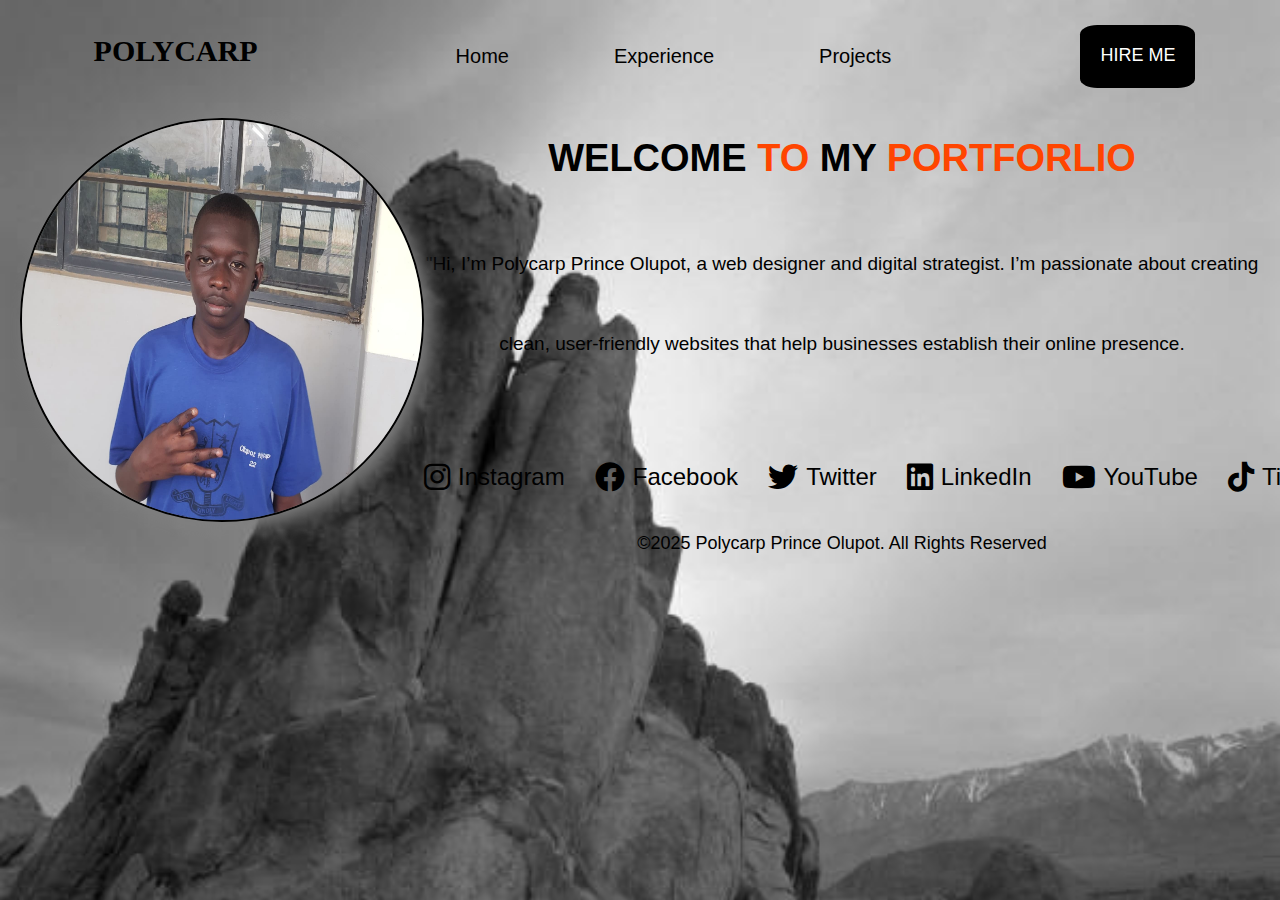
<file: index.html>
<!DOCTYPE html>
<html lang="en">
<head>
    <meta charset="UTF-8">
    <meta name="viewport" content="width=device-width, initial-scale=1.0">
    <link rel="stylesheet" href="https://cdnjs.cloudflare.com/ajax/libs/font-awesome/6.0.0-beta3/css/all.min.css">
    <link rel="stylesheet" href="style.css">
    <link rel="icon" href="moon.GIF">
    <title>POLYFOLIO</title>
</head>
<body>
    <section class="nav">
        <b><div class="logo">POLYCARP</div></b>
        <div class="nav-links">
            <a href="index.html">Home</a>
            <a href="xpe.html">Experience</a>
            <a href="projects.html">Projects</a>
        </div>
        <a href="hire.html" class="login">HIRE ME</a>
    </section>

    
    <section class="para" id="Home">
        <img src="pop poly.jpg" alt="pop poly">
        <h1>WELCOME <span style="color: orangered;">TO</span> MY <span style="color: orangered;">PORTFORLIO</span></h1>
        <P class="par"> "Hi, I’m Polycarp Prince Olupot, a web designer and digital strategist. I’m passionate about creating clean, user-friendly websites that help businesses establish their online presence.</P>
    </section>

    <footer class="bucket">
        <div class="social-media-icons">
            <a href="https://www.instagram.com" target="_blank" class="social-icon">
              <i class="fab fa-instagram"></i> Instagram
            </a>
            <a href="https://www.facebook.com" target="_blank" class="social-icon">
              <i class="fab fa-facebook"></i> Facebook
            </a>
            <a href="https://www.twitter.com" target="_blank" class="social-icon">
              <i class="fab fa-twitter"></i> Twitter
            </a>
            <a href="https://www.linkedin.com" target="_blank" class="social-icon">
              <i class="fab fa-linkedin"></i> LinkedIn
            </a>
            <a href="https://www.youtube.com" target="_blank" class="social-icon">
              <i class="fab fa-youtube"></i> YouTube
            </a>
            <a href="https://www.tiktok.com" target="_blank" class="social-icon">
              <i class="fab fa-tiktok"></i> TikTok
            </a>
          </div>
    <div class="copy">
    <p>&copy;2025 Polycarp Prince Olupot. All Rights Reserved</p>
    </div>
    </footer>
</body>
</html>
</file>
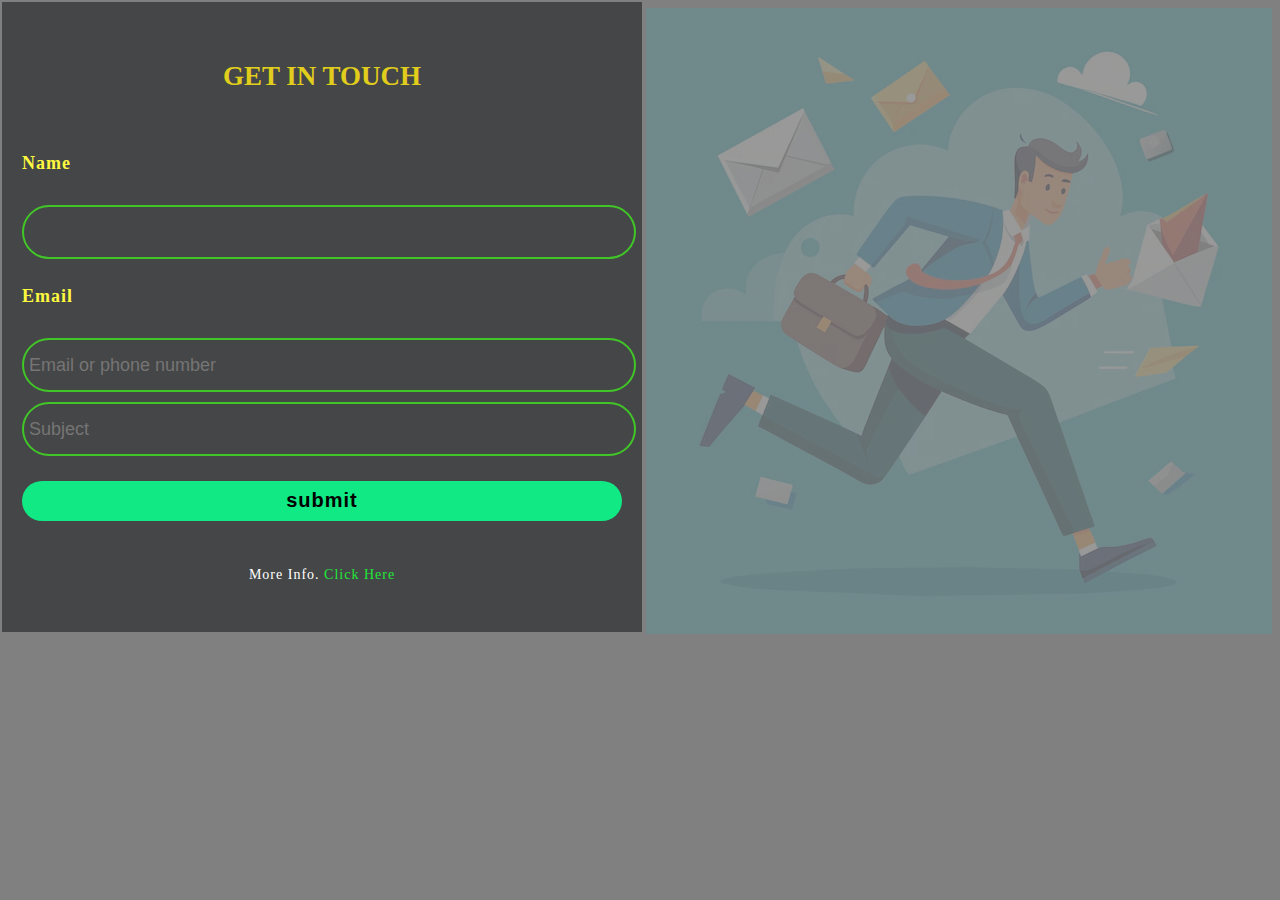
<file: hire.html>
<!DOCTYPE html>
<html lang="en">
<head>
    <meta charset="UTF-8">
    <meta name="viewport" content="width=device-width, initial-scale=1.0">
    <link rel="stylesheet" href="https://cdnjs.cloudflare.com/ajax/libs/font-awesome/6.0.0-beta3/css/all.min.css">
    <link rel="stylesheet" href="code.css">
    <link rel="icon" href="moon.GIF">
    <title>POLYFOLIO</title>
</head>
<body>
    <div class="image-container">
        <img src="mail.avif" alt="send" class="mail">
    </div>
    <div class="box">
        <div class="form">
            <h2>GET IN TOUCH</h2>
            <div class="input">
                <div class="inputbox">
                    <label for="">Name</label>
                    <input type="text" />
                </div>
                <div class="inputbox">
                    <label for="">Email</label>
                    <input type="text" placeholder="Email or phone number">
                </div>
                <div class="inputbox">
                    <input type="text" placeholder="Subject">
                </div>
                <div class="inputbox">
                    <input type="submit" name="" value="submit" />
                </div>
            </div>
            <p class="forgot">More Info. <a href="#">Click Here</a></p>
        </div>
    </div>
</body>
</html>
</file>
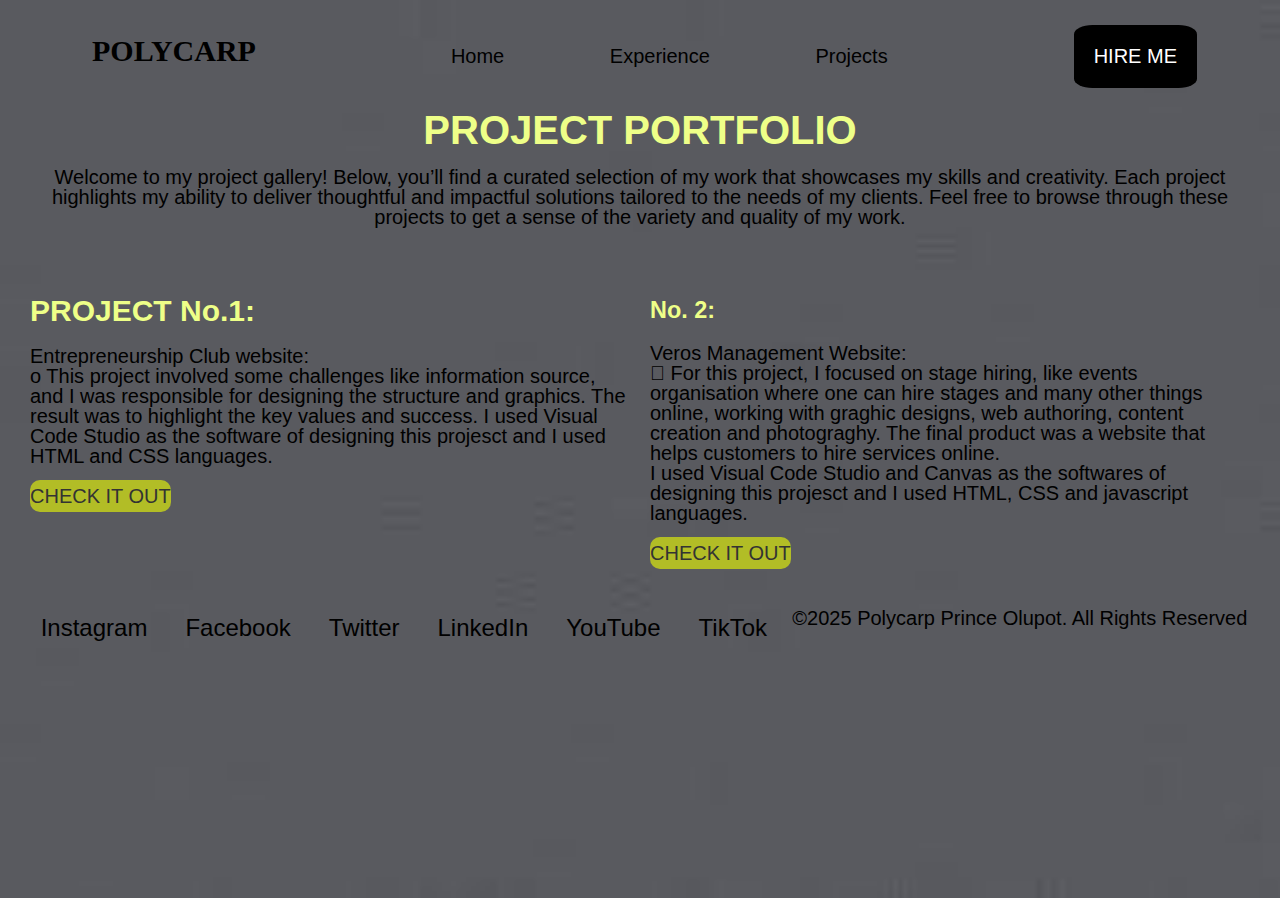
<file: projects.html>
<!DOCTYPE html>
<html lang="en">
<head>
    <meta charset="UTF-8">
    <meta name="viewport" content="width=device-width, initial-scale=1.0">
    <link rel="stylesheet" href="pro.css">
    <link rel="icon" href="moon.GIF">
    <title>POLYFOLIO</title>
</head>
<body>
    <section class="nav">
        <b><div class="logo">POLYCARP</div></b>
        <div class="nav-links">
            <a href="index.html">Home</a>
            <a href="xpe.html">Experience</a>
            <a href="projects.html">Projects</a>
        </div>
        <a href="hire.html" class="login">HIRE ME</a>
    </section>


    <section class="box">
        <h1>PROJECT PORTFOLIO</h1>
        <p>Welcome to my project gallery! Below, you’ll find a curated selection of my work that showcases my skills and creativity. Each project highlights my ability to deliver thoughtful and impactful solutions tailored to the needs of my clients. Feel free to browse through these projects to get a sense of the variety and quality of my work.</p>
        <div class="bucket">
        <div class="pro">
            <h2>PROJECT No.1:</h2>
            <p>Entrepreneurship Club website:
                <br> o	This project involved some challenges like information source, and I was responsible for designing the structure and graphics. The result was to highlight the key values and success. I used Visual Code Studio as the software of designing this projesct and I used HTML and CSS languages.
            </p>   
                <a href="entreprneurship club.html">CHECK IT OUT</a>             
        </div>
        <div class="exit">
            <h3>No. 2:</h3>
            <p>Veros Management Website:
                <br>  For this project, I focused on stage hiring, like events organisation where one can hire stages and many other things online, working with graghic designs, web authoring, content creation and photograghy. The final product was a website that helps customers to hire services online. <br>I used Visual Code Studio and Canvas as the softwares of designing this projesct and I used HTML, CSS and javascript languages.
            </p>
            <a href="veros.html">CHECK IT OUT</a>
        </div>
        </div>
    </section>

    <footer class="bucket">
        <div class="social-media-icons">
            <a href="https://www.instagram.com" target="_blank" class="social-icon">
              <i class="fab fa-instagram"></i> Instagram
            </a>
            <a href="https://www.facebook.com" target="_blank" class="social-icon">
              <i class="fab fa-facebook"></i> Facebook
            </a>
            <a href="https://www.twitter.com" target="_blank" class="social-icon">
              <i class="fab fa-twitter"></i> Twitter
            </a>
            <a href="https://www.linkedin.com" target="_blank" class="social-icon">
              <i class="fab fa-linkedin"></i> LinkedIn
            </a>
            <a href="https://www.youtube.com" target="_blank" class="social-icon">
              <i class="fab fa-youtube"></i> YouTube
            </a>
            <a href="https://www.tiktok.com" target="_blank" class="social-icon">
              <i class="fab fa-tiktok"></i> TikTok
            </a>
        </div>
        <div class="copy">
            <p>&copy;2025 Polycarp Prince Olupot. All Rights Reserved</p>
       </div>
    </footer>
</body>
</html>
</file>
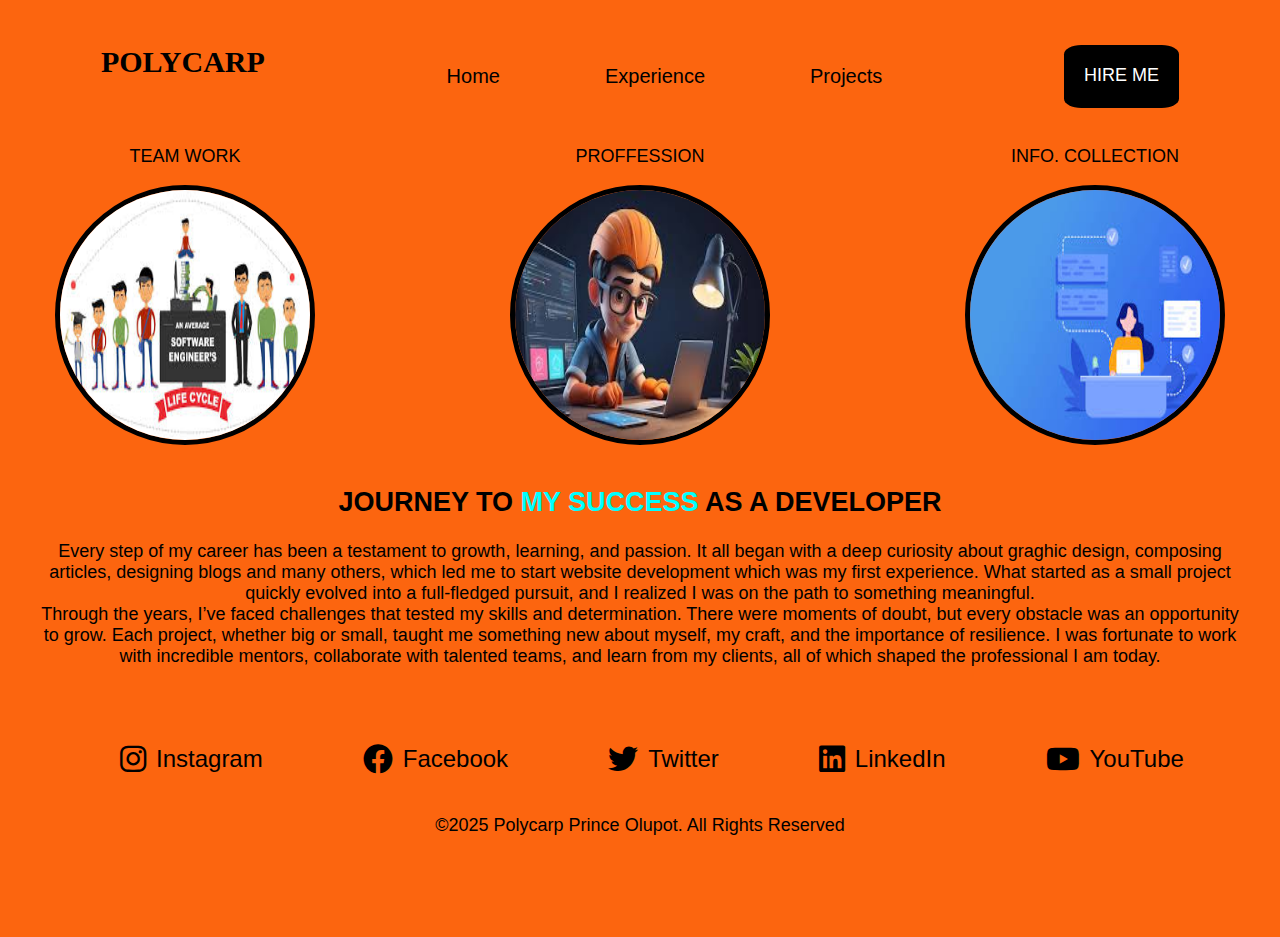
<file: xpe.html>
<!DOCTYPE html>
<html lang="en">
<head>
    <meta charset="UTF-8">
    <meta name="viewport" content="width=device-width, initial-scale=1.0">
    <link rel="stylesheet" href="https://cdnjs.cloudflare.com/ajax/libs/font-awesome/6.0.0-beta3/css/all.min.css">
    <link rel="stylesheet" href="styles.css">
    <title>POLYFOLIO</title>
    <link rel="icon" href="moon.GIF">
</head>
<body>
    <section class="nav">
        <b><div class="logo">POLYCARP</div></b>
        <div class="nav-links">
            <a href="index.html">Home</a>
            <a href="xpe.html">Experience</a>
            <a href="projects.html">Projects</a>
        </div>
        <a href="hire.html" class="login">HIRE ME</a>
    </section>

    
    <div class="image">
        <div class="btn">
            <p>TEAM WORK</p>
            <img src="dev.jfif" alt="dev">
        </div>
        <div class="btm">
            <p>PROFFESSION</p>
            <img src="develop.jfif" alt="develop">
        </div>
        <div class="pop">
            <p>INFO. COLLECTION</p>
            <img src="team.jfif" alt="team">
        </div>
    </div>


    <div class="container" id="Experience">
        <div class="box">
            <h2>JOURNEY TO <span style="color: aqua;">MY SUCCESS</span> AS A DEVELOPER</h2>
            <p>Every step of my career has been a testament to growth, learning, and passion. It all began with a deep curiosity about graghic design, composing articles, designing blogs and many others, which led me to start website development which was my first experience. What started as a small project quickly evolved into a full-fledged pursuit, and I realized I was on the path to something meaningful. <br> Through the years, I’ve faced challenges that tested my skills and determination. There were moments of doubt, but every obstacle was an opportunity to grow. Each project, whether big or small, taught me something new about myself, my craft, and the importance of resilience. I was fortunate to work with incredible mentors, collaborate with talented teams, and learn from my clients, all of which shaped the professional I am today.</p>
         </div>
    </div>

    <footer class="bucket">
        <div class="social-media-icons">
            <a href="https://www.instagram.com" target="_blank" class="social-icon">
              <i class="fab fa-instagram"></i> Instagram
            </a>
            <a href="https://www.facebook.com" target="_blank" class="social-icon">
              <i class="fab fa-facebook"></i> Facebook
            </a>
            <a href="https://www.twitter.com" target="_blank" class="social-icon">
              <i class="fab fa-twitter"></i> Twitter
            </a>
            <a href="https://www.linkedin.com" target="_blank" class="social-icon">
              <i class="fab fa-linkedin"></i> LinkedIn
            </a>
            <a href="https://www.youtube.com" target="_blank" class="social-icon">
              <i class="fab fa-youtube"></i> YouTube
            </a>
            <a href="https://www.tiktok.com" target="_blank" class="social-icon">
              <i class="fab fa-tiktok"></i> TikTok
            </a>
          </div>
    <div class="copy">
    <p>&copy;2025 Polycarp Prince Olupot. All Rights Reserved</p>
    </div>
    </footer>
</body>
</html>
</file>
<file: style.css>
body{
    background-image: url(image.JPG);
    background-position: initial;
    background-repeat: no-repeat;
    background-size: cover;
    color: black;
    margin: 10px;
    border: 5px;
    padding: 10px;
    content: icon;
    font-size: 18px;
    font-family: 'Gill Sans', 'Gill Sans MT', Calibri, 'Trebuchet MS', sans-serif;
}
.nav{
    padding: 5px;
    display: flex;
    justify-content: space-around;
}
.logo{
    padding: 9px;
    font-size: 30px;
    font-family: Cambria, Cochin, Georgia, Times, 'Times New Roman', serif;
}
.logo:hover{
    transition: 1s;
    color: white;
}
.nav-links{
    padding: 20px;
}
.nav-links a{
    text-decoration: none;
    justify-content: space-between;
    padding: 50px;
    font-size: 20px;
    color: black;
}
.nav-links a:hover{
    color: rgba(105, 105, 105, 0.61);
    transition: 1s;
}
.login{
    padding: 20px;
    border: 1px;
    border-radius: 15%;
    text-decoration: none;
    color: white;
    background-color: black;

}
.login:hover{
    color: black;
    background-color: whitesmoke;
    transition: 1.1s;
}
.para{
    text-align: center;
    font-size: 19px;
    line-height: 5rem;
}
.para img{
    height: 400px;
    width: 400px;
    border-radius: 50%;
    float: left;
    border: 2px solid black;
    filter: drop-shadow(8px 8px 10px gray);
}
.para h1{
    text-align: center;
    margin-left: 100px;
    border: 100px;
}
.para p{
    text-align: center;
}
.par{
    margin-left: 150px;
    border: 150px;
    padding-left: 150px;
}
.container{
    padding-top: 280px;
    text-align: center;
    padding: 20px;
}
.bucket{
    padding:30px 0px;
    text-align: center;
    line-height: 3rem;
}

  .social-media-icons {
    display: flex;
    gap: 30px;
    margin-top: 20px;
  }

  .social-icon {
    text-decoration: none;
    font-size: 24px;
    color: black;
    display: flex;
    align-items: center;
    gap: 8px;
  }

  .social-icon:hover {
    color: #0073e6; /* Change color on hover */
  }

  .social-icon i {
    font-size: 30px;
  }
</file>
<file: code.css>
body{
    background-color: gray;
    font-size: 18px;
    font-family: Cambria, Cochin, Georgia, Times, 'Times New Roman', serif;
    text-align: center;
    color: white;
 }
 .image-container{
    float: right;
    opacity: 20%;
 }
 .image-container:hover{
   opacity: 100%;
 }
 .send{
    width: 600px;
    height: 300px;
 }
 .form{
    padding: 20px;
    line-height: 4rem;
    position: absolute;
    inset: 2px;
    border-radius: 0px;
    width: 600px;
    height: 590px;
    z-index: 10;
    background: #454647;
 }
 .form h2{
   font-family: 'algerian';
   color: #ffe713da;
 }
 .form .input{
   text-align: center;
 }
 .form .input .inputbox label
 {
   display: block;
   color: #fef93f;
   margin-bottom: 5px;
   font-size: 18px;
   font-weight: 600;
   letter-spacing: 1px;
   text-align: left;
 }

 .form .input .inputbox input
 {
   position: relative;
   width: 100%;
   height: 40px;
   border: 2px solid #40e91ec9;
   outline: none;
   padding: 5px 5px;
   background: transparent;
   color: #ffffff;
   font-size: 18px;
   border-radius: 50px;
   transition: box-shadow 0.3s ease, border-color 0.3s ease;
 }
 .form .input .inputbox input:hover{
   border-color: #97f130;
   box-shadow: 0px 0px 10px 5px rgba(30, 233, 233, 0.452);
}

.form .input .inputbox input[type="submit"]
        {
            cursor: pointer;
            margin-top: 20px;
            letter-spacing: 1px;
            position: relative;
            width: 100%;
            height: 40px;
            border: none;
            outline: none;
            padding: 5px 15px;
            background: #10e984;
            color: #000000;
            font-size: 20px;
            font-weight: 800;
            border-radius: 50px;
            transition: box-shadow 0.3s ease, border-color 0.3s ease;
        }
        .form .input .inputbox input[type="submit"]:hover
        {
            background: linear-gradient(315deg, #ffbc02, #e96f1e);
        }
        .form .input .inputbox input[type="submit"]:active
        {
            color: rgb(255, 153, 1);
            background: #ffaf02;
        }
        .forgot{
            margin-top: 10px;
            color: #fff;
            font-size: 14px;
            letter-spacing: 1px;
        }
        .forgot a
        {
            color: #1fe83a;
            text-decoration: none;
        }
</file>
<file: pro.css>
body{
    background-image: url(charcoal.jfif);
    background-position: initial;
    background-repeat: no-repeat;
    background-size: cover;
    color: black;
    margin: 10px;
    border: 5px;
    padding: 10px;
    content: icon;
    font-size: 20px;
    font-family: 'Gill Sans', 'Gill Sans MT', Calibri, 'Trebuchet MS', sans-serif;
}
.nav{
    padding: 5px;
    display: flex;
    justify-content: space-around;
}
.logo{
    padding: 9px;
    font-size: 30px;
    font-family: Cambria, Cochin, Georgia, Times, 'Times New Roman', serif;
}
.logo:hover{
    transition: 1s;
    color: white;
}
.nav-links{
    padding: 20px;
}
.nav-links a{
    text-decoration: none;
    justify-content: space-between;
    padding: 50px;
    font-size: 20px;
    color: black;
}
.nav-links a:hover{
    color: rgba(105, 105, 105, 0.61);
    transition: 1s;
}
.login{
    padding: 20px;
    border: 1px;
    border-radius: 15%;
    text-decoration: none;
    color: white;
    background-color: black;

}
.login:hover{
    color: black;
    background-color: whitesmoke;
    transition: 1.1s;
}
.box{
    text-align: center;
    line-height: 20px;
}
.box h1{
    color: #ef8;
}
.bucket{
    display: flex;
    padding: 20px;
    justify-content: space-around;
}
.pro{
    width: 600px;
    height: 250px;
    text-align: left;
}
.pro h2{
    color: #ef8;
    text-overflow: clip;
}
.pro a{
    text-decoration: none;
    background: #ef09;
    color: #333;
    border-radius: 10px;
    padding: 5px 0;
}
.pro a:hover{
    transition: box-shadow 0.3s ease, border-color 0.3s ease;
    background: linear-gradient(315deg, #c8ff02, #e9a21e);
}
.exit{
    width: 600px;
    height: 250px;
    text-align: left;
}
.exit h3{
    color: #ef8;
    text-overflow: clip;
}
.exit a{
    text-decoration: none;
    background: #ef09;
    color: #333;
    border-radius: 10px;
    padding: 5px 0;
}
.exit a:hover{
    transition: box-shadow 0.3s ease, border-color 0.3s ease;
    background: linear-gradient(315deg, #c8ff02, #e9a21e);
}
.bucket{
    padding:30px 0px;
    text-align: center;
} 
  .social-media-icons {
    display: flex;
    gap: 30px;
    margin-top: 20px;
  }

  .social-icon {
    text-decoration: none;
    font-size: 24px;
    color: black;
    display: flex;
    align-items: center;
    gap: 8px;
  }

  .social-icon:hover {
    color: #0073e6; /* Change color on hover */
  }

  .social-icon i {
    font-size: 30px;
  }
  ::-webkit-scrollbar{
    width: 15px;
    height: 15px;
}
::-webkit-scrollbar-track{
    background-color: white;
    border-radius: 10px;
}
::-webkit-scrollbar-thumb{
    background-color: black;
    border-radius: 10px;
}
::-webkit-scrollbar-thumb:hover{
    background-color: darkgray;
}
::-webkit-scrollbar-button{
    display: none;
}
</file>
<file: styles.css>
body{
    background-color: rgba(252, 99, 11, 0.986);
    background-position: center;
    background-repeat: no-repeat;
    background-size: cover;
    color: black;
    margin: 20px;
    padding: 20px;
    content: icon;
    font-size: 18px;
    font-family: 'Gill Sans', 'Gill Sans MT', Calibri, 'Trebuchet MS', sans-serif;
    text-align: center;
}
.nav{
    padding: 5px;
    display: flex;
    justify-content: space-around;
}
.logo{
    padding: 0px;
    font-size: 30px;
    font-family: Cambria, Cochin, Georgia, Times, 'Times New Roman', serif;
}
.logo:hover{
    transition: 1s;
    color: white;
}
.nav-links{
    padding: 20px;
}
.nav-links a{
    text-decoration: none;
    justify-content: space-between;
    padding: 50px;
    font-size: 20px;
    color: black;
}
.nav-links a:hover{
    color: rgba(105, 105, 105, 0.61);
    transition: 1s;
}
.login{
    padding: 20px;
    border: 1px;
    border-radius: 15%;
    text-decoration: none;
    color: white;
    background-color: black;

}
.login:hover{
    color: black;
    background-color: whitesmoke;
    transition: 1.1s;
}
.image{
    padding: 15px;
    display: flex;
    justify-content: space-between;
}
.btn img{
    width: 250px;
    height: 250px;
    border: 5px solid black;
    border-radius: 100%;
}
.btn{
    position: relative;
    animation-name: example;
    animation-duration: 4s;
    animation-delay: 2s;
}
@keyframes example{
    0% {left: 0px; top: 0px;}
    25% {left: 200px; top: 0px;}
    50% {left: 200px; top: 200px;}
    75% {left: 0px; top: 200px;}
    100% {left: 0px; top: 0px;}
}
.btm img{
    width: 250px;
    height: 250px;
    border: 5px solid black;
    border-radius: 100%;
}
.btm:hover{
    width: 300px;
    height: 300px;
    transform: rotate(360deg);
}
.btm{
    position: relative;
    animation-name: example;
    animation-duration: 4s;
    animation-delay: -2s;
    transition: width 2s, height 2s, transform 2s;
}
@keyframes example{
    0% {left: 0px; top: 0px;}
    25% {left: 200px; top: 0px;}
    50% {left: 200px; top: 200px;}
    75% {left: 0px; top: 200px;}
    100% {left: 0px; top: 0px;}
}
.pop img{
    width: 250px;
    height: 250px;
    border: 5px solid black;
    border-radius: 100%;
}
.pop{
    position: relative;
    animation-name: example;
    animation-duration: 4s;
    animation-delay: 2s;
}
@keyframes example{
    0% {left: 0px; top: 0px;}
    25% {left: 200px; top: 0px;}
    50% {left: 200px; top: 200px;}
    75% {left: 0px; top: 200px;}
    100% {left: 0px; top: 0px;}
}
::-webkit-scrollbar{
    width: 15px;
    height: 15px;
}
::-webkit-scrollbar-track{
    background-color: white;
    border-radius: 10px;
}
::-webkit-scrollbar-thumb{
    background-color: black;
    border-radius: 10px;
}
::-webkit-scrollbar-thumb:hover{
    background-color: darkgray;
}
::-webkit-scrollbar-button{
    display: none;
}
.bucket{
    padding:30px 0px;
    text-align: center;
    line-height: 3rem;
} 
  .social-media-icons {
    display: flex;
    gap: 20px;
    margin-top: 20px;
  }

  .social-icon {
    text-decoration: none;
    font-size: 24px;
    color: black;
    display: flex;
    align-items: center;
    gap: 10px;
    margin-left: 80px;
  }

  .social-icon:hover {
    color: #0073e6; /* Change color on hover */
  }

  .social-icon i {
    font-size: 30px;
  }
</file>
